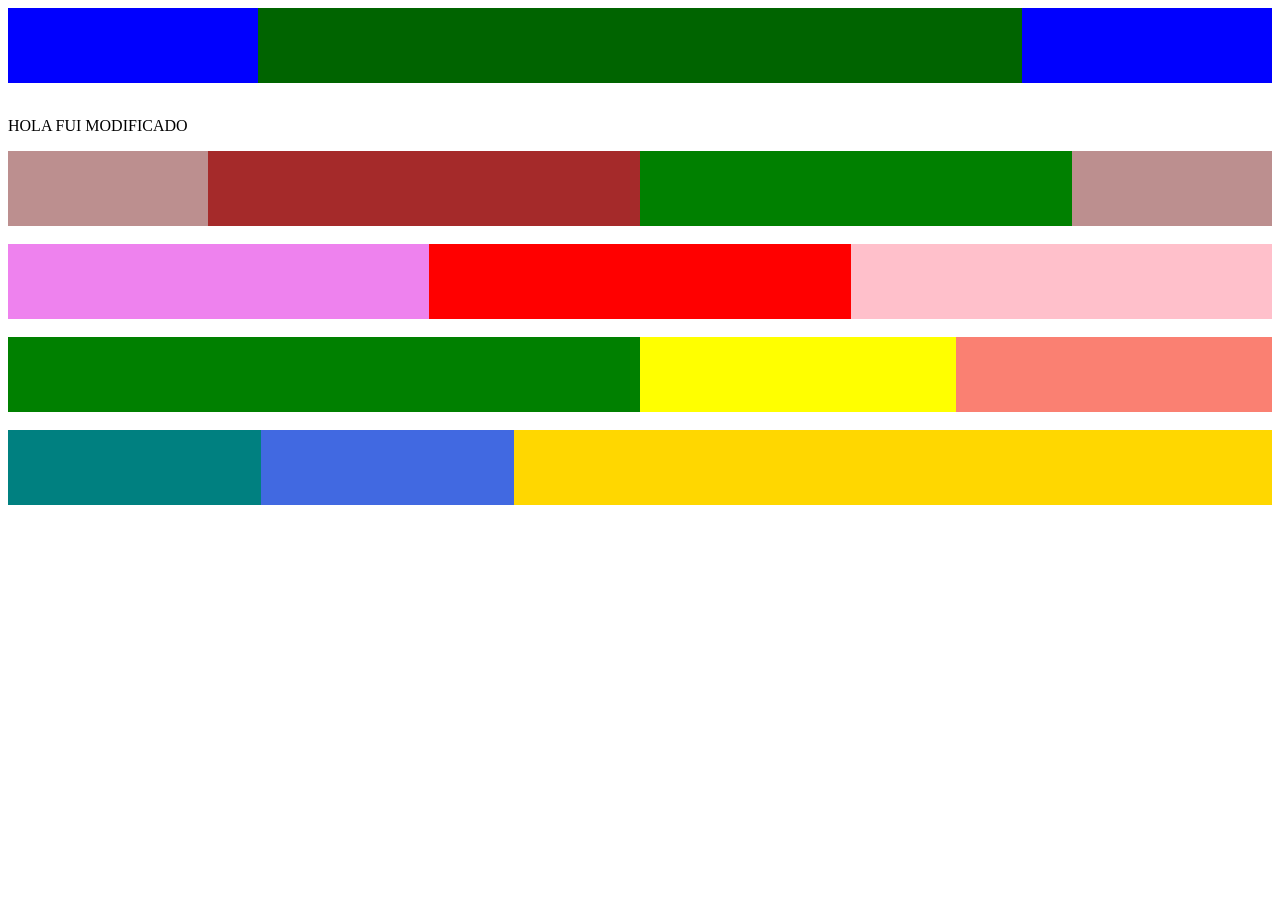
<file: index.html>
<html>
    <head>
        <title>Ejercicio 1 flex</title>
        <link rel="stylesheet" href="estilo1.css">
    </head>

    <body>
        <div class="contenedor">
              <div class="extremos"></div>
              <div class="medio"></div>
              <div class="extremos"></div>
        </div>

    <br>

    <p>HOLA FUI MODIFICADO </p>
    
        <div class="contenedor">
            <div class="extremos2"></div>
            <div class="medio2"></div>
            <div class="medio3"></div>
            <div class="extremos2"></div>
        </div>
        
    <br>
        <div class="contenedor">
            <div class="div1"></div>
            <div class="div2"></div>
            <div class="div3"></div>
        </div>
        
    <br>        

        <div  class="contenedor">
            <div class="div4"></div>
            <div class="div5"></div>
            <div class="div6"></div>
        </div> 
    
    <br>        

        <div  class="contenedor">
            <div class="div7"></div>
            <div class="div8"></div>
            <div class="div9"></div>
        </div> 



    </body>








</html>
</file>
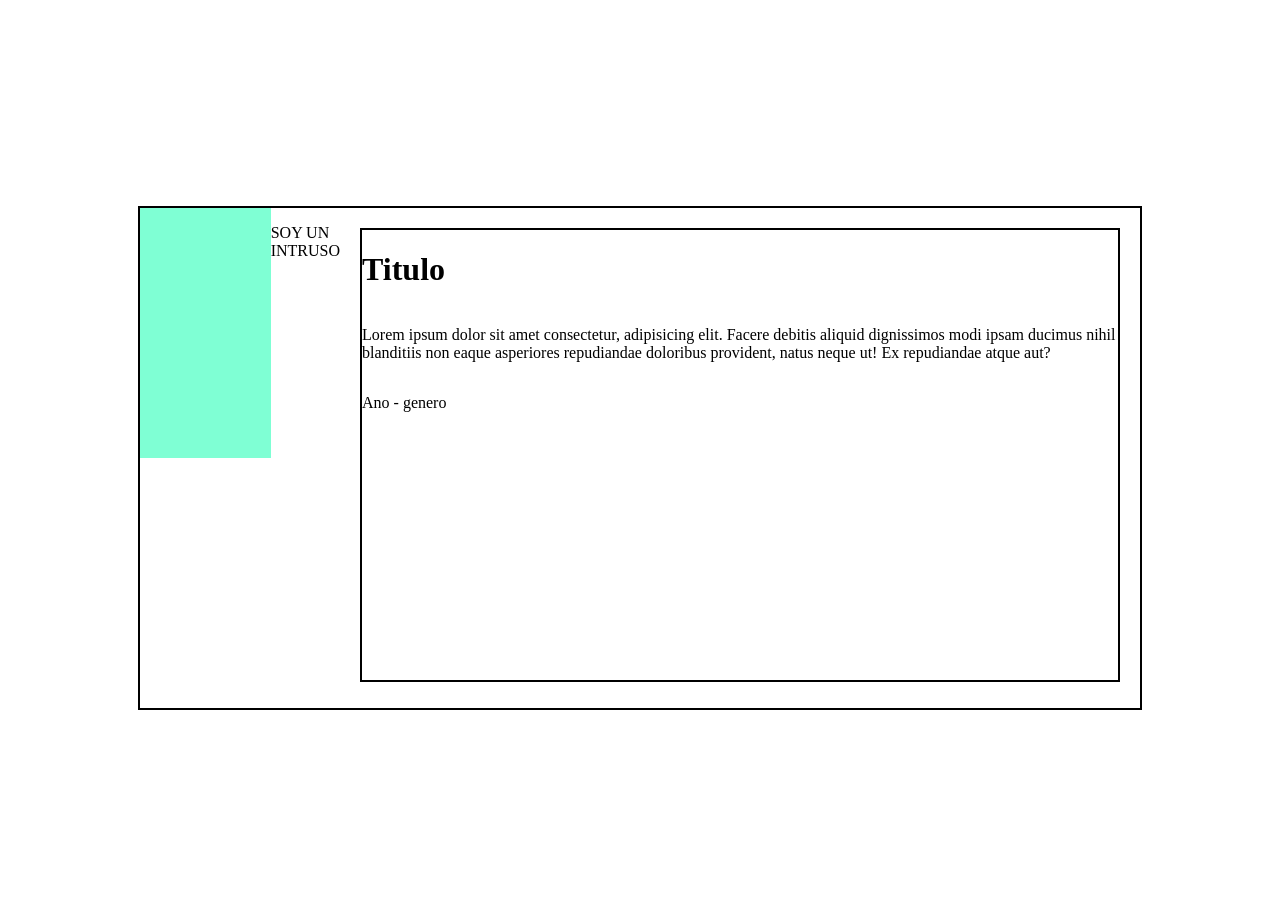
<file: ejercicio-3.html>
<html>
<head>
    <title>Ejercicio 3 Flex</title>
    <link rel="stylesheet" href="estilo3.css">
</head>
 <body>
    <div class="contenedor">

        <div class="imagen"></div>
        <p>SOY UN INTRUSO</p>
        <div class="contiene-info">
            <h1>Titulo</h1>
            <p class="descripcion">Lorem ipsum dolor sit amet consectetur, adipisicing elit. Facere debitis aliquid dignissimos modi ipsam ducimus nihil blanditiis non eaque asperiores repudiandae doloribus provident, natus neque ut! Ex repudiandae atque aut?</p>
            <p>Ano - genero</p>
        </div>
    </div>




 </body>







</html>
</file>
<file: estilo1.css>
/*body {
    display: flex;
    flex-wrap: wrap}*/

    .contenedor {
        display: flex;}

div {height: 75px;}

.extremos {width: 250px;
    background-color: blue;}

.medio {flex-grow: 2;
    background-color: darkgreen;}

    .extremos2 {width: 200px;
        background-color: rosybrown;}

    .medio2 {flex-grow: 1;
        background-color: brown;}

    .medio3 {flex-grow: 1;
        background-color: green;}

    .div1 {flex-grow: 1;
        background-color: violet;}

    .div2 {flex-grow: 1;
        background-color: red;}

    .div3 {flex-grow: 1;
        background-color: pink;}

    .div4 {
        flex-grow: 2;
        background-color: green;}

    .div5 {flex-grow: 1;
        background-color: yellow;}
        
    .div6 {flex-grow: 1;
        background-color: salmon;}
    .div7 {
        flex-grow: 2;
        background-color:teal;
    }

    .div8 {
        flex-grow: 2;
        background-color: royalblue;}

.div9 {
    flex-grow: 6;
    background-color: gold;}
</file>
<file: estilo3.css>
body {
    display: flex;
    justify-content: center;
    align-content: center;
    height: 100vh;
    align-items: center; }

.contenedor {
    border: 2px solid black;
    width: 1000px;
    height: 500px;
    display: flex;
}

.contiene-info {    border: 2px solid black;
    margin: 20px;
    flex-grow: 1;
    display: flex;
    flex-direction: column;
    align-self: stretch;
    height: 90%;
}

.descripcion {align-self: stretch;

}

.imagen {
    background-color: aquamarine;
    width: 250px;
    height: 250px;
}
</file>
